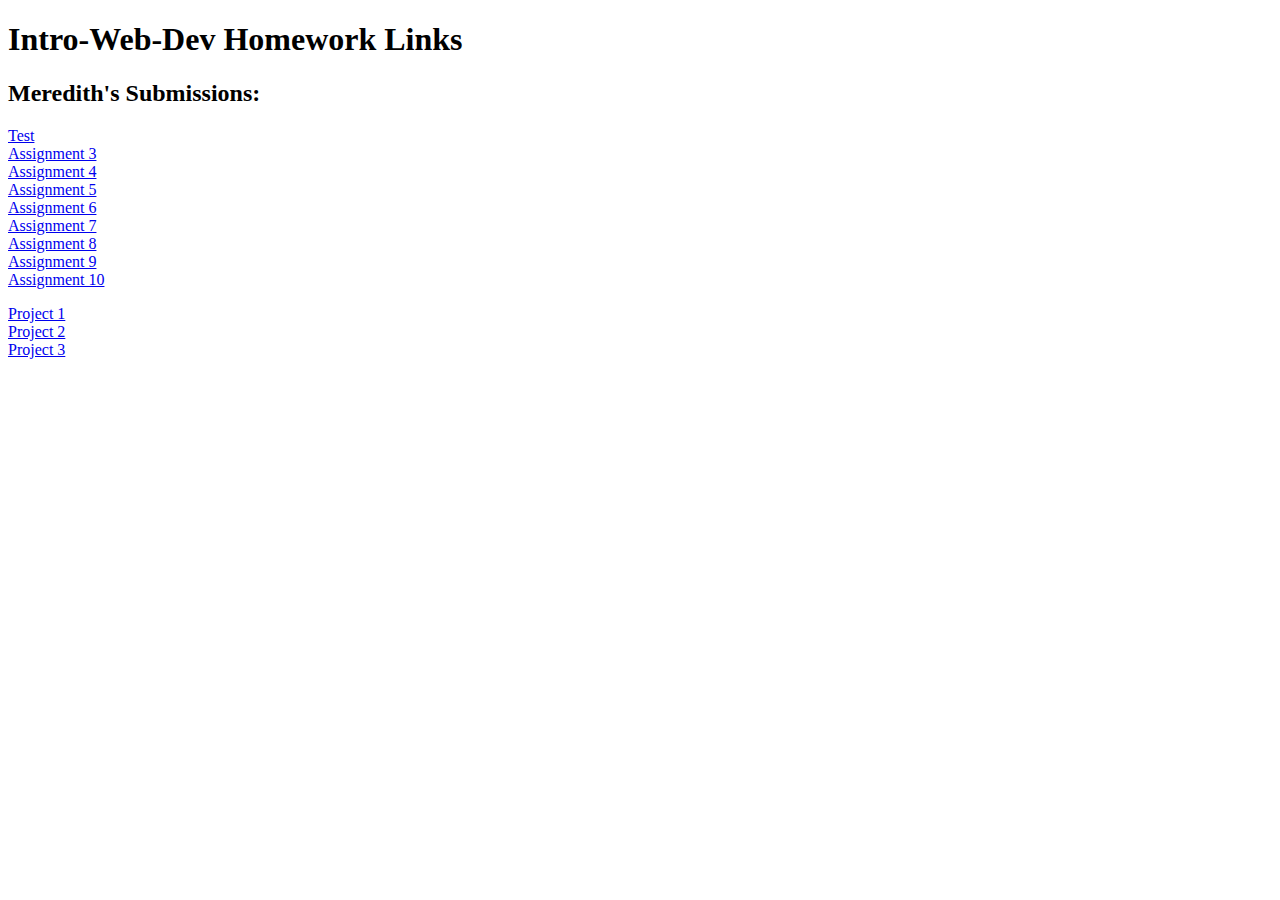
<file: index.html>
<!DOCTYPE html>
<html>
  <head>
    <title>My Web-Dev-HW Index</title>
  </head>

  <body>
    <!-- All of your body content goes between these two <body> tags. -->
    <h1>Intro-Web-Dev Homework Links</h1>

    <h2>Meredith's Submissions:</h2>

    <p>
      <a href="./test/about.html">Test</a><br />
      <a href="./assignment-3/index.html">Assignment 3</a><br />
      <a href="./assignment-4/index.html">Assignment 4</a><br />
      <a href="./assignment-5/index.html">Assignment 5</a><br />
      <a href="./assignment-6/index.html">Assignment 6</a><br />
      <a href="./assignment-7/index.html">Assignment 7</a><br />
      <a href="./assignment-8/index.html">Assignment 8</a><br />
      <a href="./assignment-9/index.html">Assignment 9</a><br />
      <a href="./assignment-10/index.html">Assignment 10</a>
    </p>

    <p>
      <a href="./project-1/index.html">Project 1</a><br />
      <a href="./project-2/index.html">Project 2</a><br />
      <a href="./project-3/index.html">Project 3</a>
    </p>

  </body>
</html>
</file>
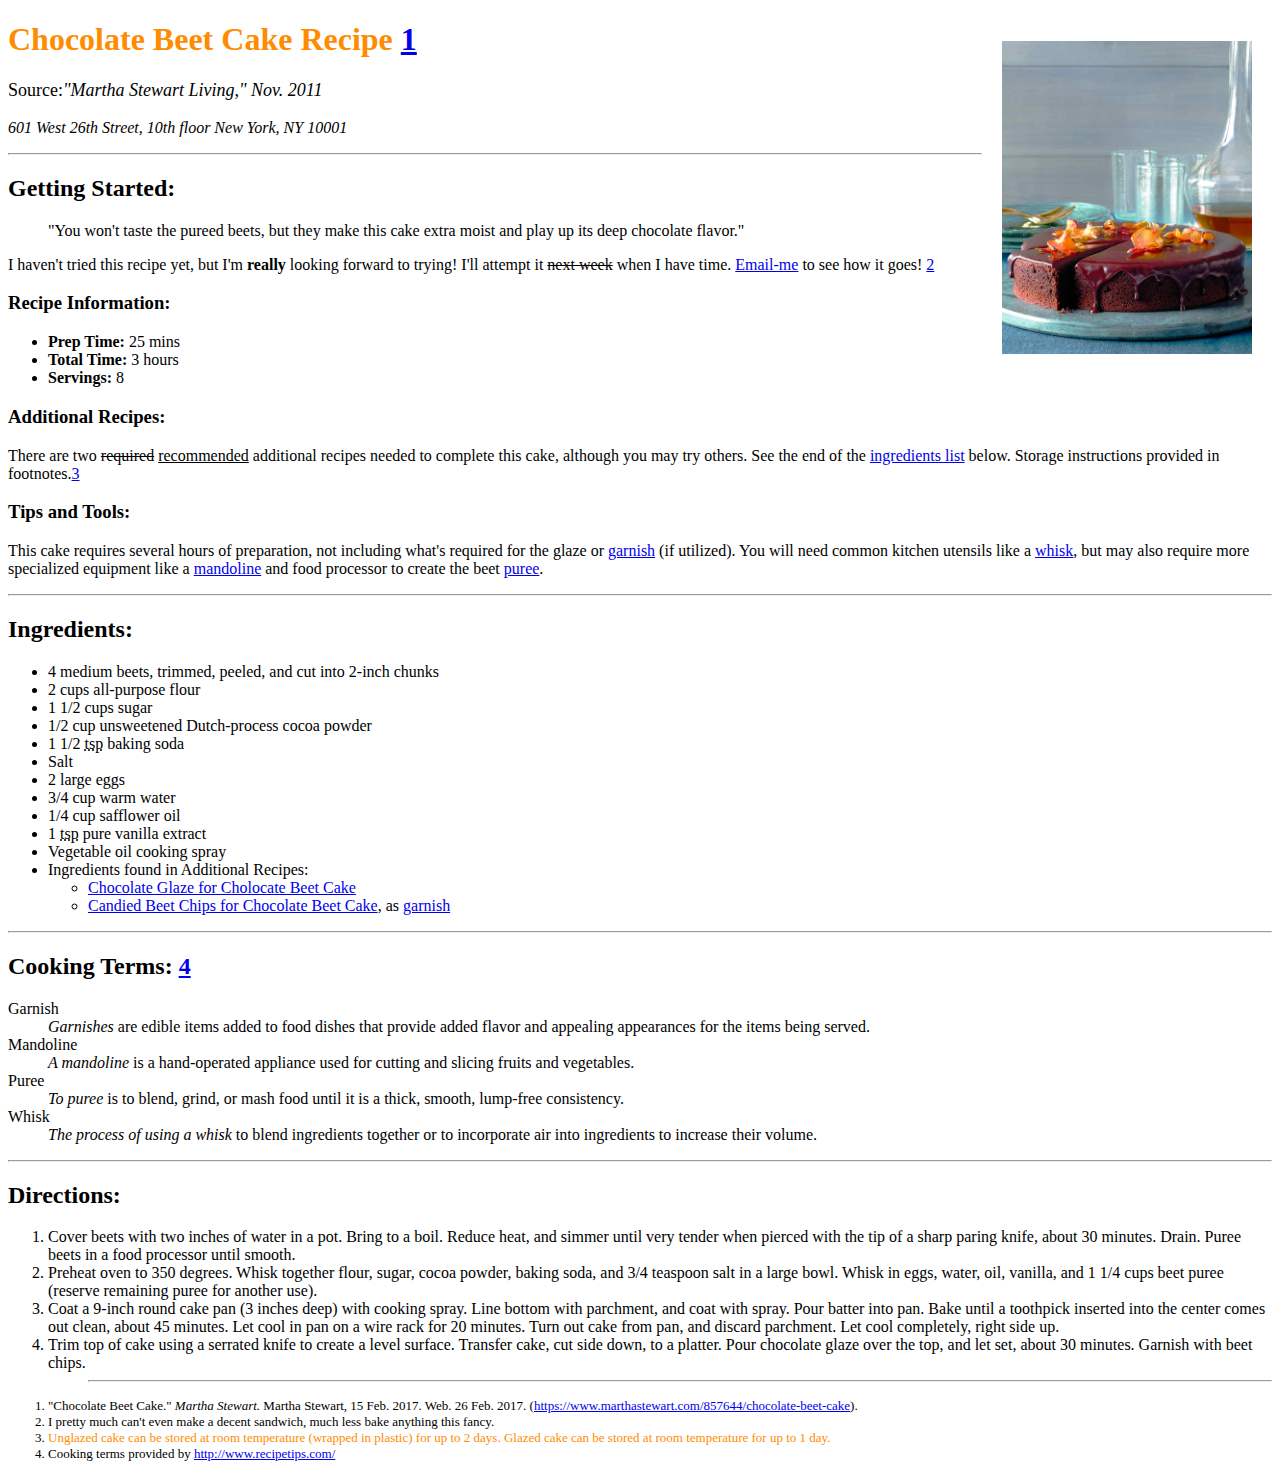
<file: assignment-3/index.html>
<!-- A3: Step 1 -->
<!DOCTYPE html>
<html>
    <head>
      <!-- A3: Step 2 -->
      <meta charset="UTF-8">
      <title>Chocolate Beet Cake Recipe</title>
    </head>

    <body>
      <main>
        <!-- A3: Step 3 -->
        <img src="./images/beetcake.jpeg" alt="Chocolate beet cake, ready to serve." style="width: 250px; float: right; margin: 20px">

        <h1 style="color:DarkOrange">Chocolate Beet Cake Recipe <a href="#footnotes1">1</a></h1>

        <!-- A3: Step 4 -->
        <p style="font-size:large">
          Source:<cite>"Martha Stewart Living," Nov. 2011</cite>
          <address>
              601 West 26th Street, 10th floor
              New York, NY 10001
          </address>

        </p>


        <hr />


        <h2>Getting Started:</h2>
        <!-- A3: Step 5 -->
        <blockquote>
          "You won't taste the pureed beets, but they make this cake extra moist and play up its deep chocolate flavor."
        </blockquote>

        <!-- A3: Step 6 -->
        <p>I haven't tried this recipe yet, but I'm <strong>really</strong> looking forward to trying! I'll attempt it <s>next week</s> when I have time. <a href="mailto:example@site.com">Email-me</a> to see how it goes! <a href="#footnotes2">2</a></p>

        <h3>Recipe Information:</h3>
          <ul>
            <!-- A3: Step 7 -->
            <li><b>Prep Time:</b> 25 mins</li>
            <li><b>Total Time:</b> 3 hours</li>
            <li><b>Servings:</b> 8</li>
          </ul>

        <h3>Additional Recipes:</h3>
        <!-- A3: Step 8 -->
        <p>There are two <del>required</del> <ins>recommended</ins> additional recipes needed to complete this cake, although you may try others. See the end of the <a href="#ingredients">ingredients list</a> below. Storage instructions provided in footnotes.<a href="#footnotes3">3</a>

        <h3>Tips and Tools:</h3>
        <!-- A3: Step 12 -->
        <p>This cake requires several hours of preparation, not including what's required for the glaze or <a href="#dfn-garnish">garnish</a> (if utilized). You will need common kitchen utensils like a <a href="#dfn-whisk">whisk</a>, but may also require more specialized equipment like a <a href="#dfn-mandoline">mandoline</a> and food processor to create the beet <a href="#dfn-puree">puree</a>.</p>


        <hr />


        <h2 id="ingredients">Ingredients:</h2>
          <ul>
            <li>4 medium beets, trimmed, peeled, and cut into 2-inch chunks</li>
            <li>2 cups all-purpose flour</li>
            <li>1 1/2 cups sugar</li>
            <li>1/2 cup unsweetened Dutch-process cocoa powder</li>
            <li>1 1/2 <abbr title="teaspoon">tsp</abbr> baking soda</li>
            <li>Salt</li>
            <li> 2 large eggs</li>
            <li>3/4 cup warm water</li>
            <li>1/4 cup safflower oil</li>
            <li>1 <abbr title="teaspoon">tsp</abbr> pure vanilla extract</li>
            <li>Vegetable oil cooking spray</li>
            <li>Ingredients found in Additional Recipes:</li>
            <!-- A3: Step 9 -->
              <ul>
              <li><a href="./pages/beetcake-glaze.html" target="_blank">Chocolate Glaze for Cholocate Beet Cake</a></li>
              <li><a href="./page/beetcake-garnish.html" target="_blank">Candied Beet Chips for Chocolate Beet Cake</a>, as <a href="#dfn-garnish">garnish</a></li>
              </ul>
          </ul>


        <hr />


        <h2>Cooking Terms: <a href="#footnotes4">4</a></h2>
          <dl>
            <!-- A3: Steps 10 and 11 -->
            <dt>Garnish</dt>
            <dd><dfn id="dfn-garnish">Garnishes</dfn> are edible items added to food dishes that provide added flavor and appealing appearances for the items being served.</dd>
            <dt>Mandoline</dt>
            <dd><dfn id="dfn-mandoline">A mandoline</dfn> is a hand-operated appliance used for cutting and slicing fruits and vegetables.</dd>
            <dt>Puree</dt>
            <dd><dfn id="dfn-puree">To puree</dfn> is to blend, grind, or mash food until it is a thick, smooth, lump-free consistency.</dd>
            <dt>Whisk</dt>
            <dd><dfn id="dfn-whisk">The process of using a whisk</dfn> to blend ingredients together or to incorporate air into ingredients to increase their volume.</dd>
          </dl>


        <hr />


        <h2>Directions:</h2>
        <!-- A3: Step 13 -->
          <ol>
            <li>Cover beets with two inches of water in a pot. Bring to a boil. Reduce heat, and simmer until very tender when pierced with the tip of a sharp paring knife, about 30 minutes. Drain. Puree beets in a food processor until smooth.</li>
            <li>Preheat oven to 350 degrees. Whisk together flour, sugar, cocoa powder, baking soda, and 3/4 teaspoon salt in a large bowl. Whisk in eggs, water, oil, vanilla, and 1 1/4 cups beet puree (reserve remaining puree for another use).</li>
            <li>Coat a 9-inch round cake pan (3 inches deep) with cooking spray. Line bottom with parchment, and coat with spray. Pour batter into pan. Bake until a toothpick inserted into the center comes out clean, about 45 minutes. Let cool in pan on a wire rack for 20 minutes. Turn out cake from pan, and discard parchment. Let cool completely, right side up.</li>
            <li>Trim top of cake using a serrated knife to create a level surface. Transfer cake, cut side down, to a platter. Pour chocolate glaze over the top, and let set, about 30 minutes. Garnish with beet chips.</li>
          <ol>
        <hr />
      </main>
        <sup><a href="#footnotes1"></a></sup>
        <sup><a href="#footnotes2"></a></sup>
        <sup><a href="#footnotes3"></a></sup>
        <sup><a href="#footnotes4"></a></sup>
      <footer>
        <ol style="font-size:small">
          <!-- A3: Step 15 -->
          <li id="footnotes1">"Chocolate Beet Cake." <i>Martha Stewart.</i> Martha Stewart, 15 Feb. 2017. Web. 26 Feb. 2017. (<a href="https://www.marthastewart.com/857644/chocolate-beet-cake" target="_blank">https://www.marthastewart.com/857644/chocolate-beet-cake</a>).</li>

          <li id="footnotes2">I pretty much can't even make a decent sandwich, much less bake anything this fancy.</li>

          <li id="footnotes3"><span style="color:DarkOrange">Unglazed cake can be stored at room temperature (wrapped in plastic) for up to 2 days. Glazed cake can be stored at room temperature for up to 1 day.</span></li>

          <li id="footnotes4">Cooking terms provided by <a href="http://www.recipetips.com/" target="_blank">http://www.recipetips.com/</a>
        </ol>
      </footer>
    </body>
</html>
</file>
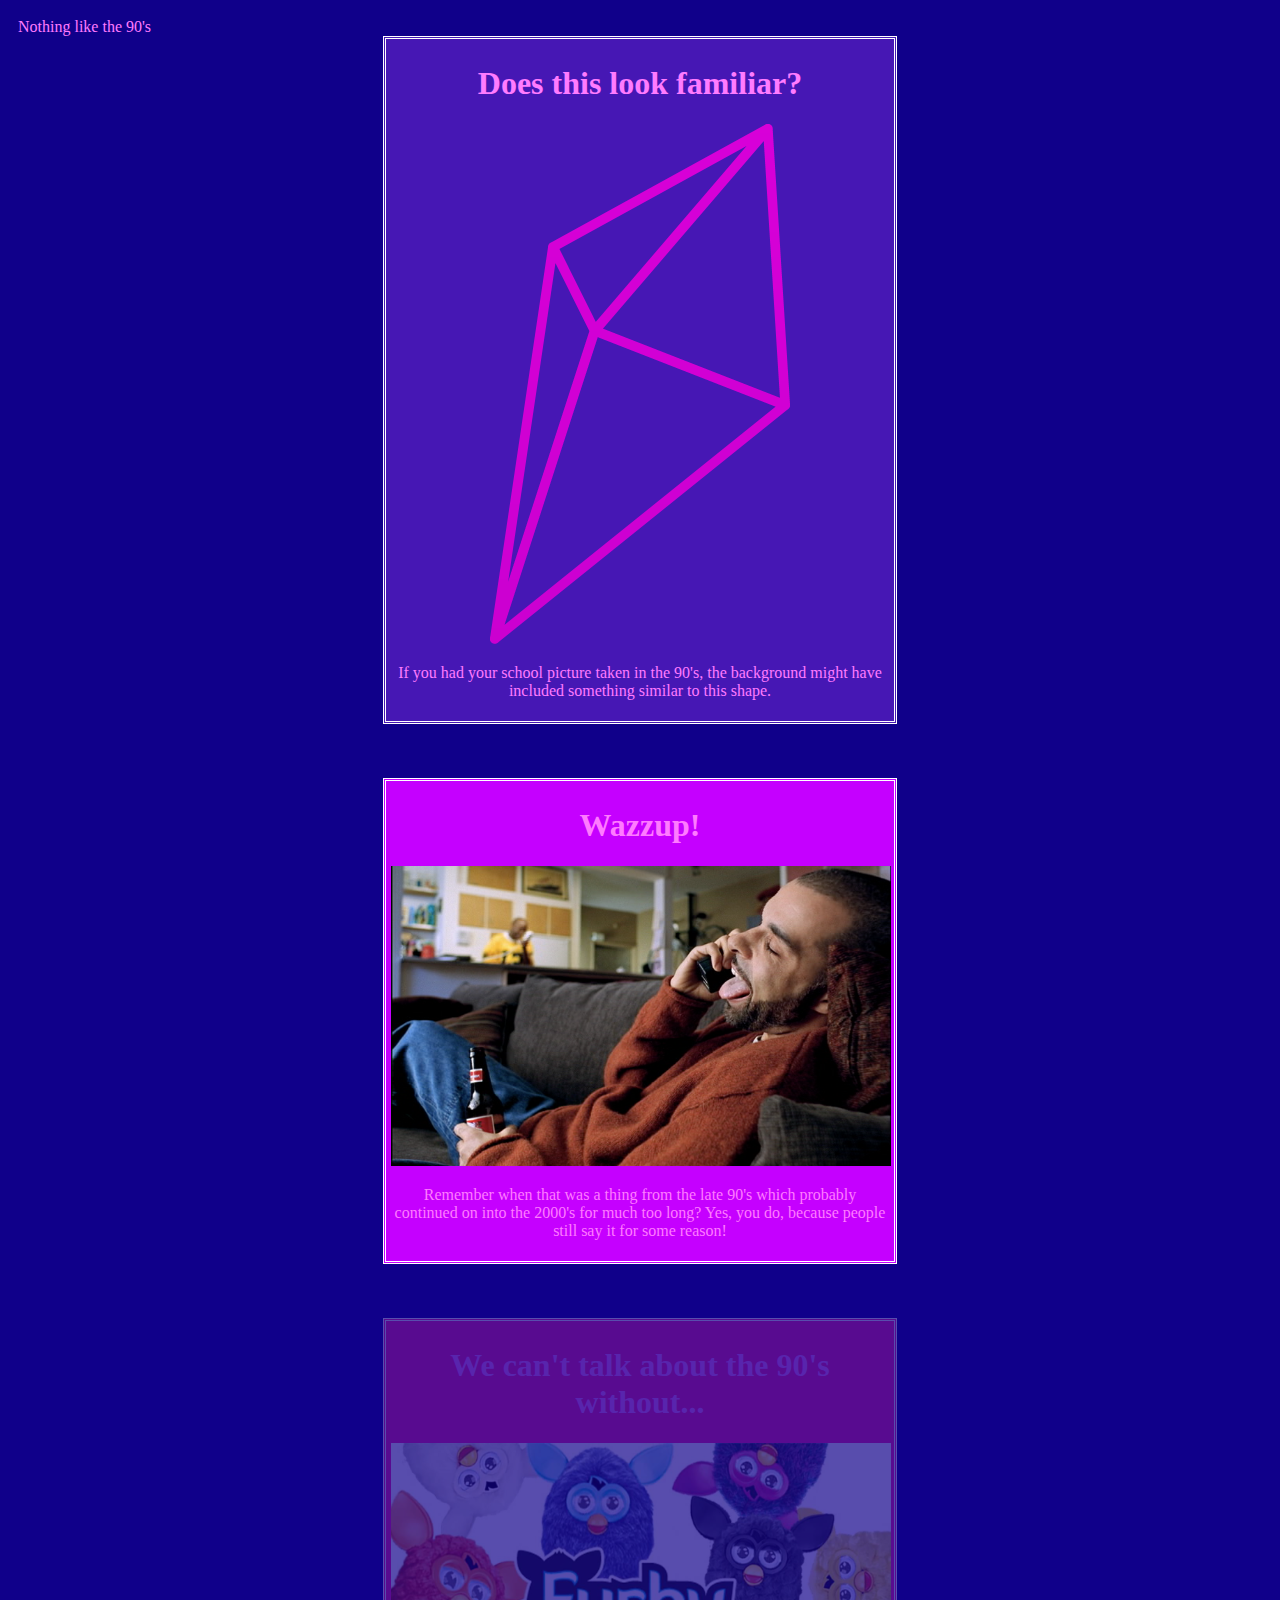
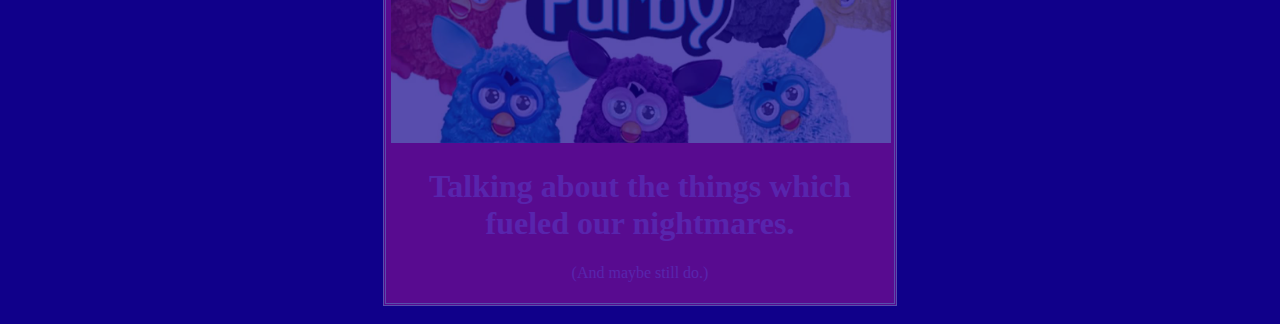
<file: assignment-6/index.html>
<!DOCTYPE html>
<head>
  <meta charset="utf-8">
  <meta name="viewport" content="width=device-width, initial scale=1.0"
    <title> Nothing like the 90's </title>
    <link rel="stylesheet" type="text/css" href="./css/style.css"/>
  <style>
    * {
        font-family: Impact;
      }
    body {
        background-color: rgb(16, 0, 138);
        color: rgb(255, 123, 255);
        padding: 10px;
      }
  </style>
</head>

<body>
  <div class="Photo" id="Photo>"
    <center>
      <center><h1>Does this look familiar?</h1>
      <img src="./images/1990s-06.png" title="Diamond" alt="Click art of purple geometric diamond shape" width="300" height="520">
      <p>If you had your school picture taken in the 90's, the background might have included something similar to this shape.</p>
    </center>
  </div>
<br>
<br>
<br>
  <div class="subject1" id="wazzup">
    <center><h1>Wazzup!</h1>
      <img src="./images/wassup.png" title="Wazzup" alt="Screengrab of the 1999 Budweiser commercial featuring the phrase wazzup" width="500" height="300">
      <p>Remember when that was a thing from the late 90's which probably continued on into the 2000's for much too long?
        Yes, you do, because people still say it for some reason!</p>
    </center>
  </div>
<br>
<br>
<br>
  <div class="subject2" id="furby">
    <center><h1>We can't talk about the 90's without...</h1>
      <img src="./images/furby.jpg" title="Furby" alt="90's ad campaign for the Furby toys" width="500" height="300">
      <h1>Talking about the things which fueled our nightmares.</h1>
      <p>(And maybe still do.)</p>
    </center>
  </div>

</body>
</html>
</file>
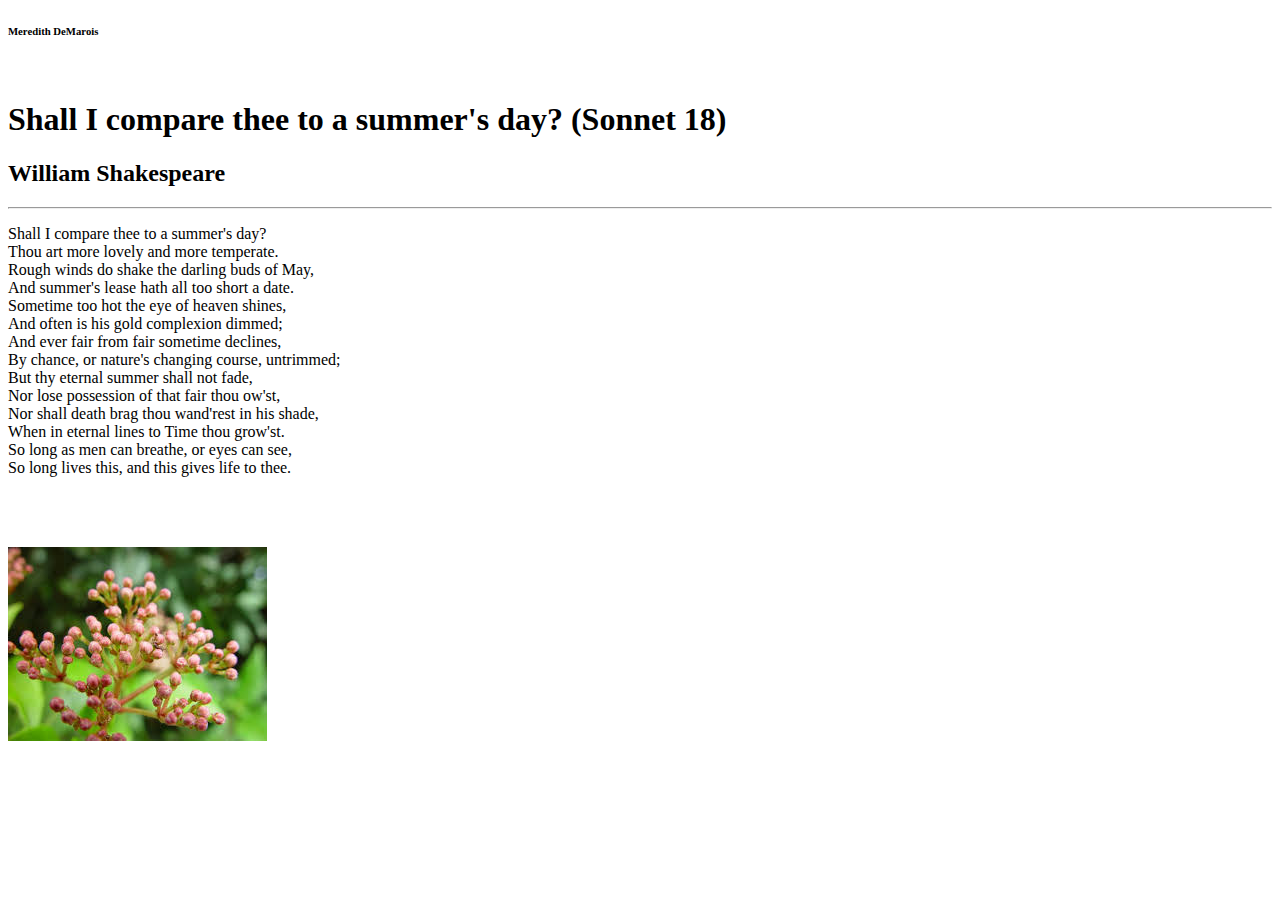
<file: project-1/index.html>
<!DOCTYPE html>

<title>My First Webpage</title>

<h6>Meredith DeMarois</h6>

<br />

<h1>Shall I compare thee to a summer's day? (Sonnet 18)</h1>
<h2>William Shakespeare</h2>

<hr />

<p>Shall I compare thee to a summer's day?<br />
  Thou art more lovely and more temperate.<br />
  Rough winds do shake the darling buds of May,<br />
  And summer's lease hath all too short a date.<br />
  Sometime too hot the eye of heaven shines,<br />
  And often is his gold complexion dimmed;<br />
  And ever fair from fair sometime declines,<br />
  By chance, or nature's changing course, untrimmed;<br />
  But thy eternal summer shall not fade,<br />
  Nor lose possession of that fair thou ow'st,<br />
  Nor shall death brag thou wand'rest in his shade,<br />
  When in eternal lines to Time thou grow'st.<br />
     So long as men can breathe, or eyes can see,<br />
     So long lives this, and this gives life to thee.<br />
  <br />
  <br />
  <br />
</p>
<img src="./images/flowerbuds.jpg"/>
</file>
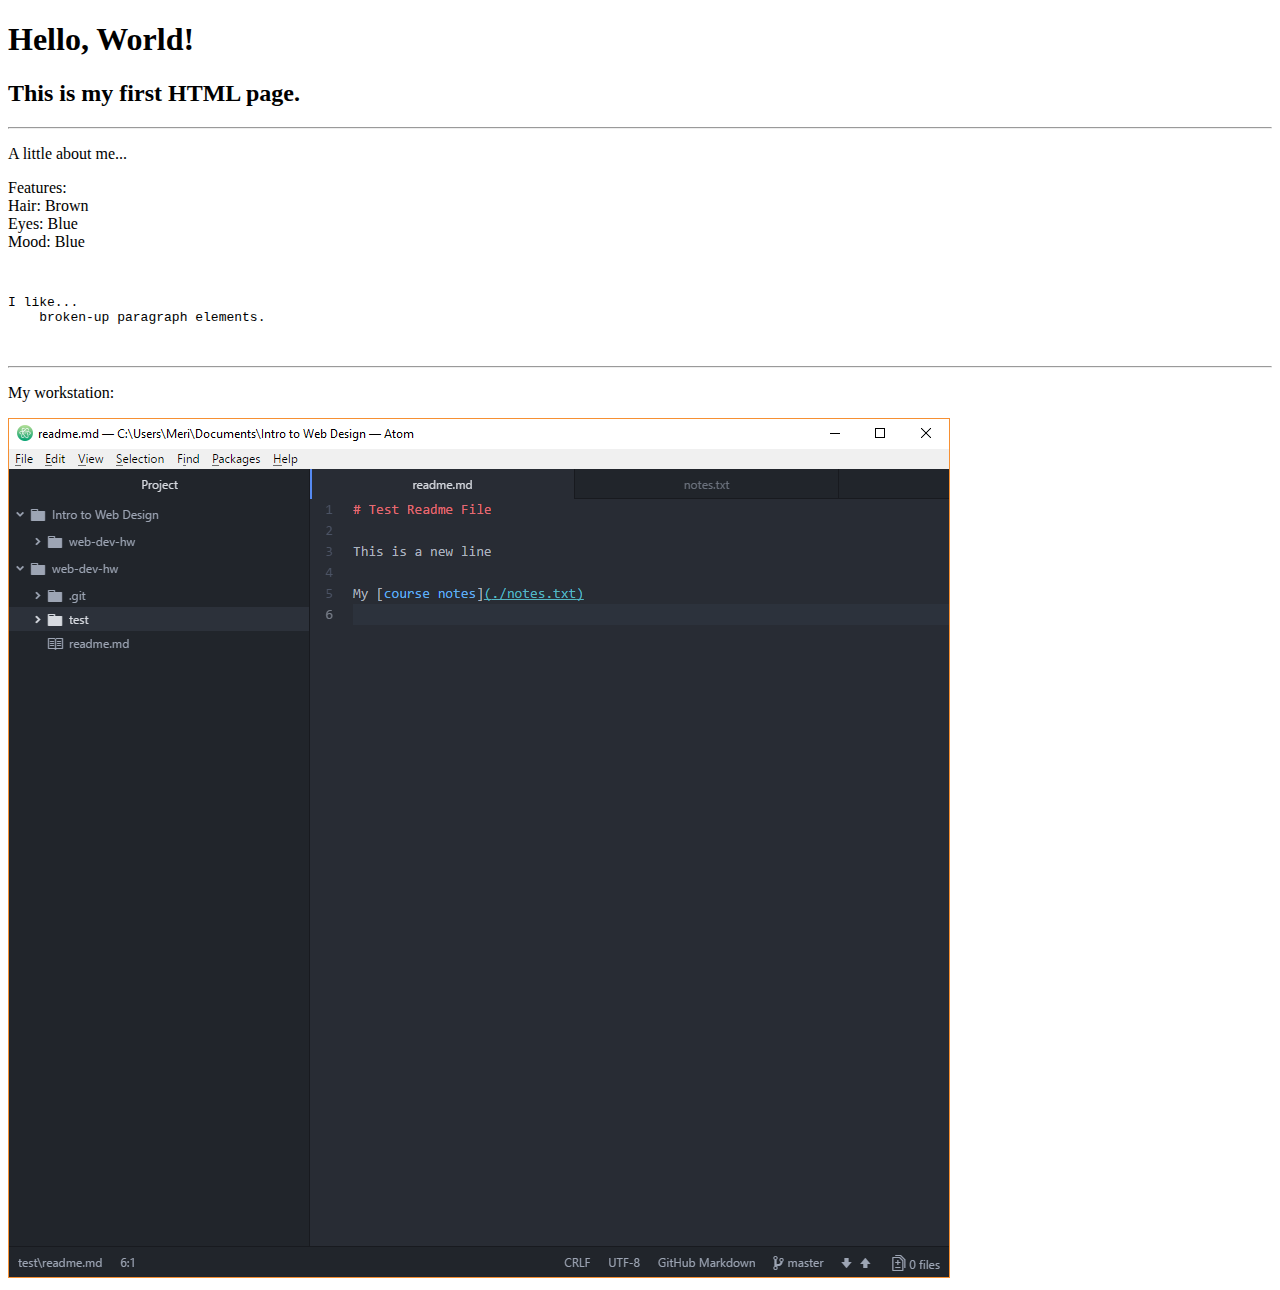
<file: test/about.html>
<!DOCTYPE html>

<h1>Hello, World!</h1>

<h2>This is my first HTML page.</h2>

<hr />

<p>A little about me...</p>

<p>Features:<br />
  Hair: Brown<br />
  Eyes: Blue<br />
  Mood: Blue<br />
</p>

<pre>
  <p>I like...
    broken-up paragraph elements.</p>
</pre>

<hr />

<p>My workstation:</p>

<img src="./images/screenshot.png.png" />
</file>
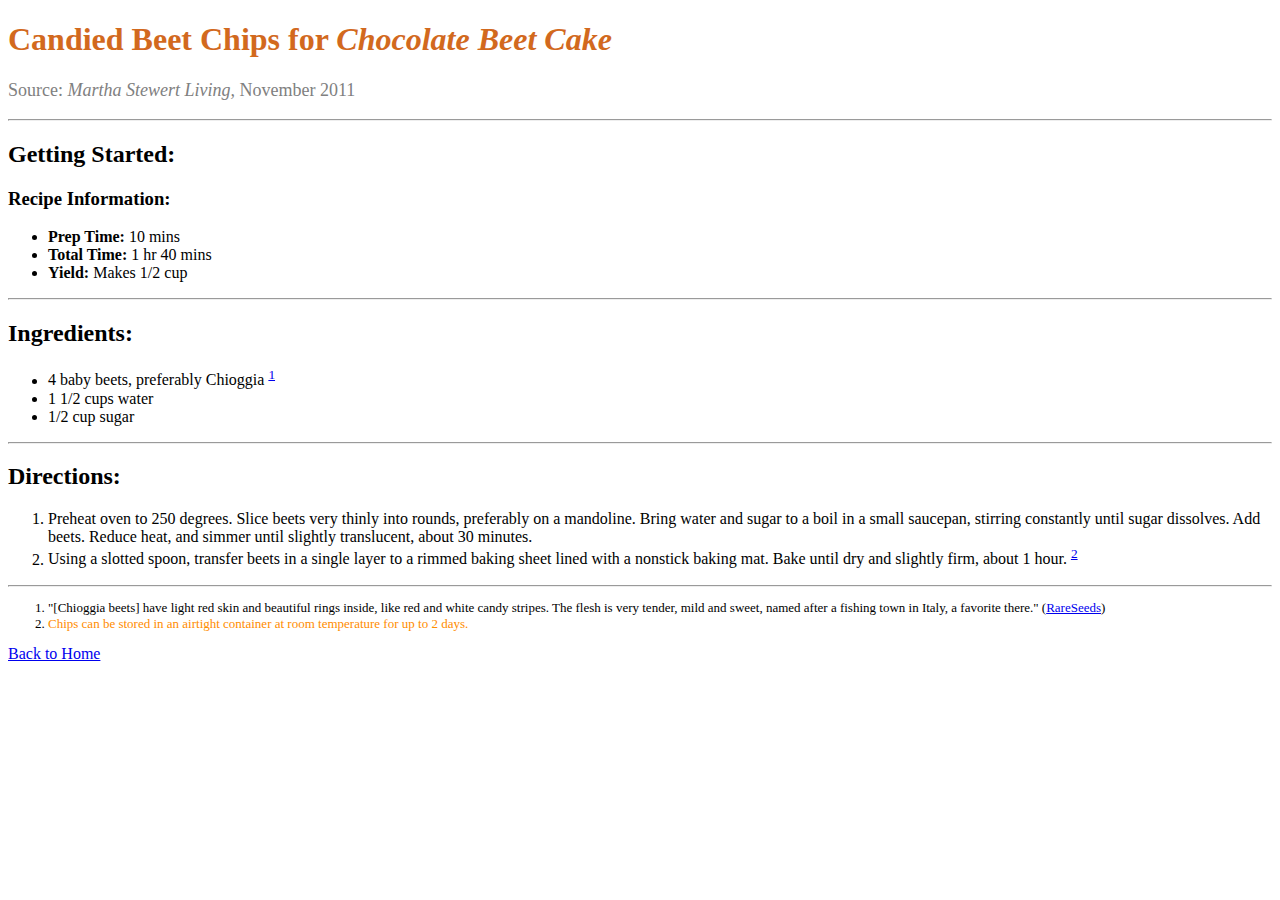
<file: assignment-3/pages/beetcake-garnish.html>
<!-- A3: Step 1 -->
<!DOCTYPE html>
<html>
  <head>
    <!-- A3: Step 2 -->
    <meta charset="UTF-8">
    <title>Candied Beet Chips Recipe</title>
  </head>

  <body>
    <main>
      <h1 style="color:Chocolate">Candied Beet Chips for <i>Chocolate Beet Cake</i></h1>

      <p style="font-size:large; color:gray">Source: <cite>Martha Stewert Living,</cite> November 2011</p>

      <hr />

      <h2>Getting Started:</h2>

      <h3>Recipe Information:</h3>
        <ul>
          <li><b>Prep Time:</b> 10 mins</li>
          <li><b>Total Time:</b> 1 hr 40 mins</li>
          <li><b>Yield:</b> Makes 1/2 cup</li>
        </ul>

      <hr />

      <h2 id="ingredients">Ingredients:</h2>
        <ul>
          <li>4 baby beets, preferably Chioggia <sup><a href="footnotes1">1</a></sup></li>
          <li>1 1/2 cups water</li>
          <li>1/2 cup sugar</li>
        </ul>

      <hr />

      <h2>Directions:</h2>
        <ol>
          <li>Preheat oven to 250 degrees. Slice beets very thinly into rounds, preferably on a mandoline. Bring water and sugar to a boil in a small saucepan, stirring constantly until sugar dissolves. Add beets. Reduce heat, and simmer until slightly translucent, about 30 minutes.</li>
          <li>Using a slotted spoon, transfer beets in a single layer to a rimmed baking sheet lined with a nonstick baking mat. Bake until dry and slightly firm, about 1 hour. <sup><a href="#footnotes2">2</a></sup></li>
        </ol>

      <hr />
    </main>

    <footer>
      <ol style="font-size:small">
        <li id="footnotes1">"[Chioggia beets] have light red skin and beautiful rings inside, like red and white candy stripes. The flesh is very tender, mild and sweet, named after a fishing town in Italy, a favorite there." (<a href="http://www.rareseeds.com/chioggia-bassano-beet/" target="_blank">RareSeeds</a>)</li>
        <li id="footnotes2"><span style="color:DarkOrange">Chips can be stored in an airtight container at room temperature for up to 2 days.</span></li>
      </ol>

      <a href="./index.html">Back to Home</a>
    </footer>
  </body>
</html>
</file>
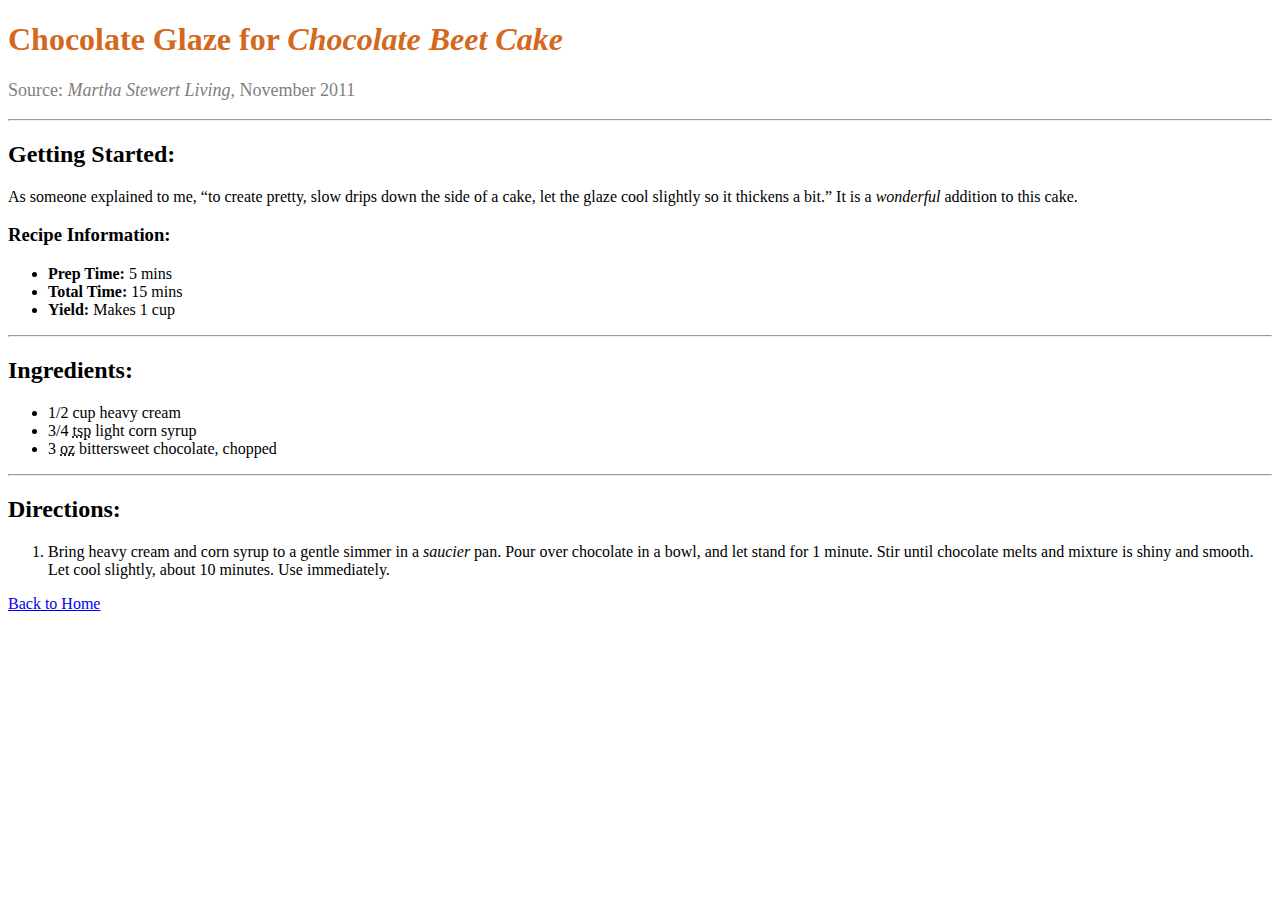
<file: assignment-3/pages/beetcake-glaze.html>
<!-- A3: Step 1 -->
<!DOCTYPE html>
<html>
  <head>
    <!-- A3: Step 2 -->
    <meta charset="UTF-8">
    <title>Choclate Glaze Recipe</title>
  </head>

  <body>
    <main>
      <h1 style="color:Chocolate">Chocolate Glaze for <i>Chocolate Beet Cake</i></h1>

      <p style="font-size:large; color:gray">Source: <cite>Martha Stewert Living,</cite> November 2011</p>

      <hr />

      <h2>Getting Started:</h2>

      <p>As someone explained to me, <q>to create pretty, slow drips down the side of a cake, let the glaze cool slightly so it thickens a bit.</q> It is a <em>wonderful</em> addition to this cake.</p>

      <h3>Recipe Information:</h3>
        <ul>
          <li><b>Prep Time:</b> 5 mins</li>
          <li><b>Total Time:</b> 15 mins</li>
          <li><b>Yield:</b> Makes 1 cup</li>
        </ul>

      <hr />

      <h2 id="ingredients">Ingredients:</h2>
        <ul>
          <li>1/2 cup heavy cream</li>
          <li>3/4 <abbr title="teaspoon">tsp</abbr> light corn syrup</li>
          <li>3 <abbr title="ounces">oz</abbr> bittersweet chocolate, chopped</li>
        </ul>

      <hr />

      <h2>Directions:</h2>
        <ol>
          <li>Bring heavy cream and corn syrup to a gentle simmer in a <dfn title="a pan for preparations requiring repetitive motions such as stirring.">saucier</dfn> pan. Pour over chocolate in a bowl, and let stand for 1 minute. Stir until chocolate melts and mixture is shiny and smooth. Let cool slightly, about 10 minutes. Use immediately.</li>
        </ol>
    </main>

    <footer>
      <a href="./index.html">Back to Home</a>
    </footer>
  </body>
</html>
</file>
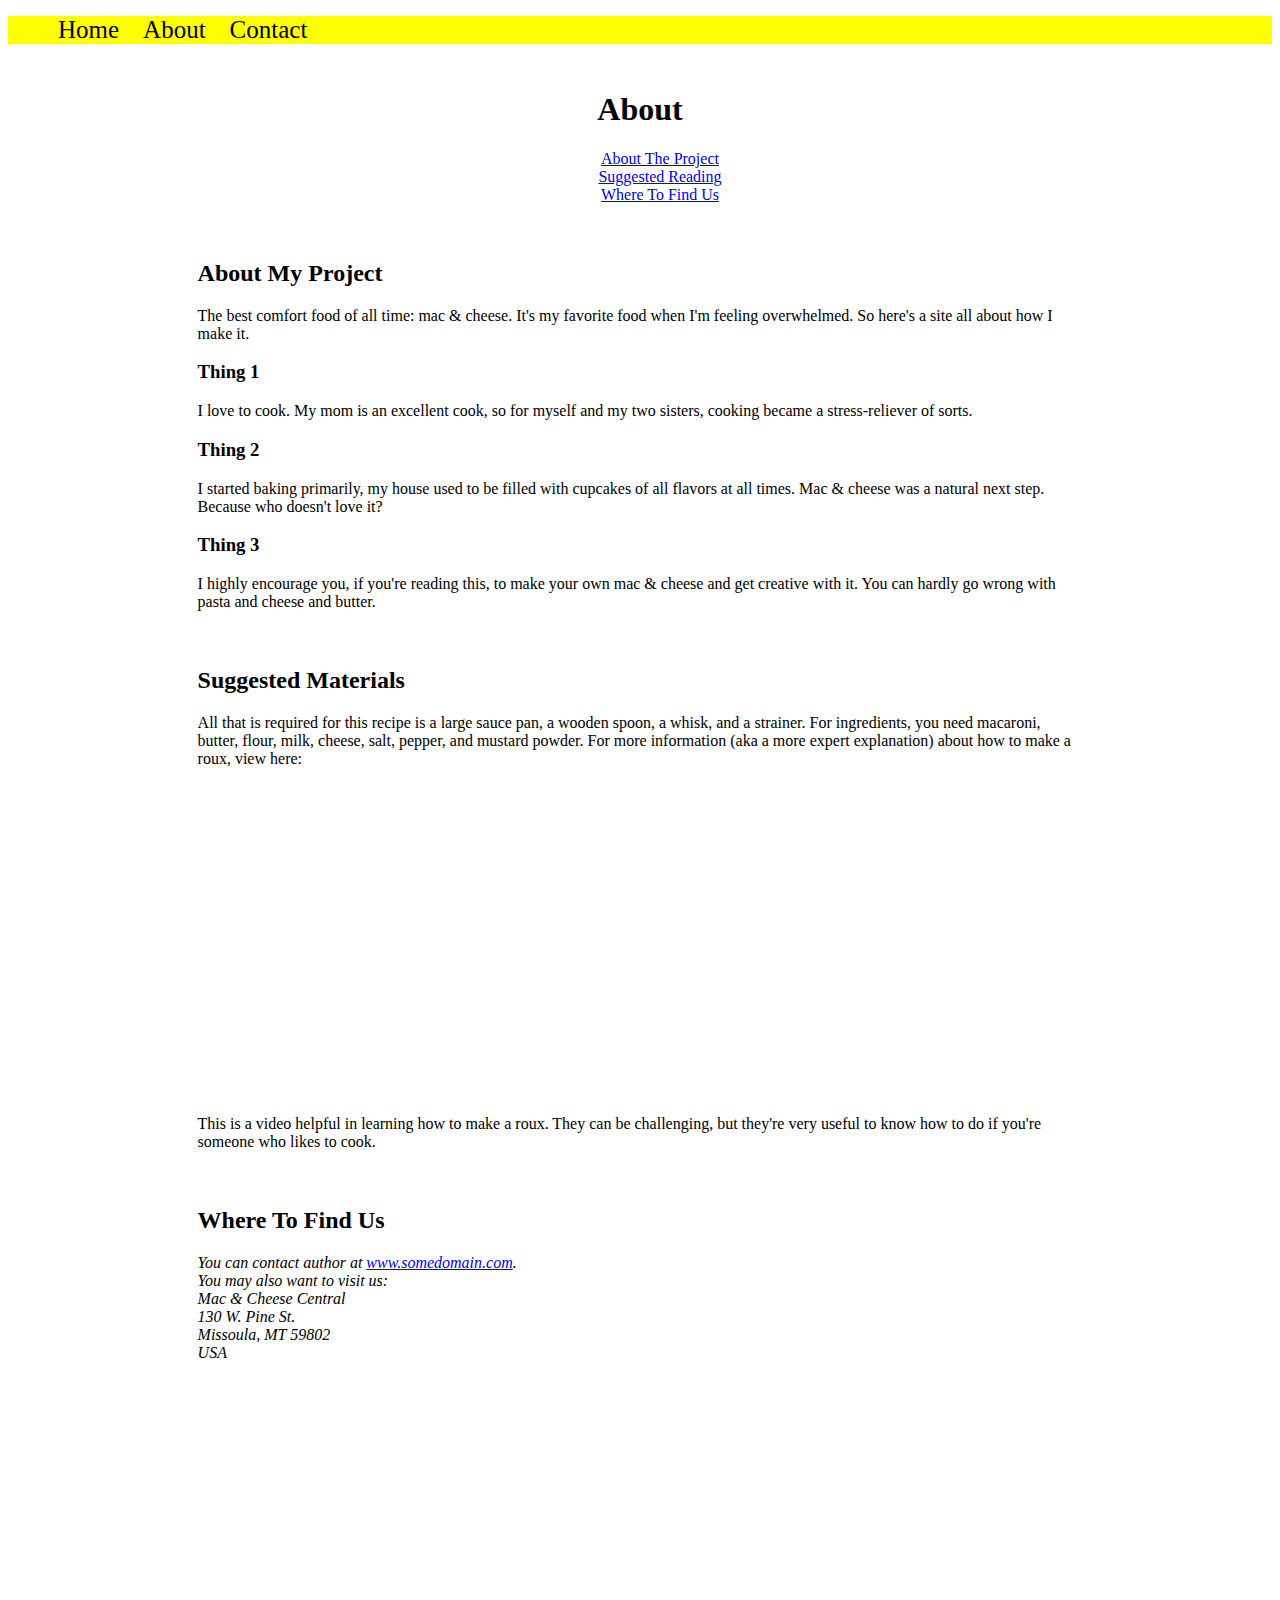
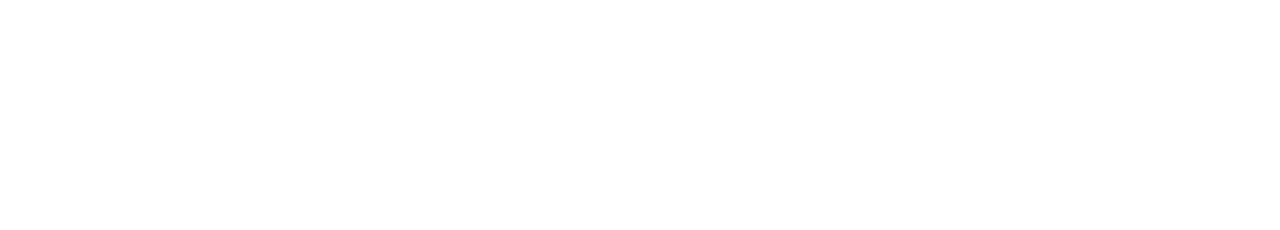
<file: project-2/pages/about.html>
<!DOCTYPE html>
<html lang="en">
<head>

    <title>About This Project</title>


    <meta charset="UTF-8">
    <meta name="description" content="CHANGE ME">
    <meta name="keywords" content="HTML,CSS,JavaScript">
    <meta name="viewport" content="width=device-width, initial-scale=1.0">
    <style type="text/css">
        /*NavBar CSS*/
        .nav {
            background: yellow;
        }
        .nav-item {
            padding: 0 5px 0 5px;
            display: inline;
            font-size: 125%;
            text-decoration: none;
            color: black;
        }
        a:hover {
            color: grey;
        }

        /*Main Body CSS*/
        h1 {
            text-align: center;
        }
        #meri-headshot {
            align-content: center;
        }
        .content {
            /* If you want the text to be tighter in to the center, increase both 15s by like 5... */
            margin: 0 15% 0 15%;
            padding: 10px 0 10px;
        }
        #jump-tags {
            text-align: center;
            list-style-type: none;
        }
        iframe {
            display: block;
            margin: auto;
        }
    </style>
</head>
<body>
<div id="navigation" class="nav">
    <ul id="nav-list" class="nav">
        <li class="nav nav-item"><a href="index.html" class="nav-item">Home</a></li>
        <li class="nav nav-item"><a href="about.html" class="nav-item">About</a></li>
        <li class="nav nav-item"><a href="contact.html" class="nav-item">Contact</a></li>
    </ul>
</div>
<div id="about-meri" class="content">
    <h1>About</h1>

    <ul id="jump-tags">
        <li><a href="#about-project">About The Project</a></li>
        <li><a href="#suggested-materials">Suggested Reading</a></li>
        <li><a href="#location">Where To Find Us</a></li>
    </ul>
</div>
<div id="about-project" class="content">
    <h2>About My Project</h2>
    <p>
        The best comfort food of all time: mac & cheese. It's my favorite food when I'm feeling overwhelmed. So here's a site all about how I make it.
    </p>

    <h3>Thing 1</h3>
    <p>
        I love to cook. My mom is an excellent cook, so for myself and my two sisters, cooking became a stress-reliever of sorts.
    </p>

    <h3>Thing 2</h3>
    <p>
        I started baking primarily, my house used to be filled with cupcakes of all flavors at all times. Mac & cheese was a natural next step. Because who doesn't love it?
    </p>

    <h3>Thing 3</h3>
    <p>
        I highly encourage you, if you're reading this, to make your own mac & cheese and get creative with it. You can hardly go wrong with pasta and cheese and butter.
    </p>
</div>
<div id="suggested-materials" class="content">
    <h2>Suggested Materials</h2>
    <p>
        All that is required for this recipe is a large sauce pan, a wooden spoon, a whisk, and a strainer.
        For ingredients, you need macaroni, butter, flour, milk, cheese, salt, pepper, and mustard powder.
        For more information (aka a more expert explanation) about how to make a roux, view here:
    </p>
    <iframe width="560" height="315" src="https://www.youtube.com/embed/eTf0n1HoC1w" frameborder="0" allow="autoplay; encrypted-media" allowfullscreen></iframe>
    <p>
        This is a video helpful in learning how to make a roux. They can be challenging, but they're very useful to know how to do if you're someone who likes to cook.
    </p>
</div>
<div id="location" class="content">
    <h2>Where To Find Us</h2>

    <address>
        You can contact author at <a href="http://www.somedomainhelloz.com/contact"> www.somedomain.com</a>.
        <br>
        You may also want to visit us:
        <br>
        Mac & Cheese Central
        <br>
        130 W. Pine St.
        <br>
        Missoula, MT 59802
        <br>
        USA
    </address>
    <iframe src="https://www.google.com/maps/embed?pb=!1m18!1m12!1m3!1d2727.475502883277!2d-113.99637978433135!3d46.8736932791428!2m3!1f0!2f0!3f0!3m2!1i1024!2i768!4f13.1!3m3!1m2!1s0x535dcc2a733bffb7%3A0xb0fc0b783412cca0!2s130+W+Pine+St%2C+Missoula%2C+MT+59802!5e0!3m2!1sen!2sus!4v1522733232737" width="600" height="450" frameborder="0" style="border:0" allowfullscreen></iframe>
</div>
</body>
</html>
</file>
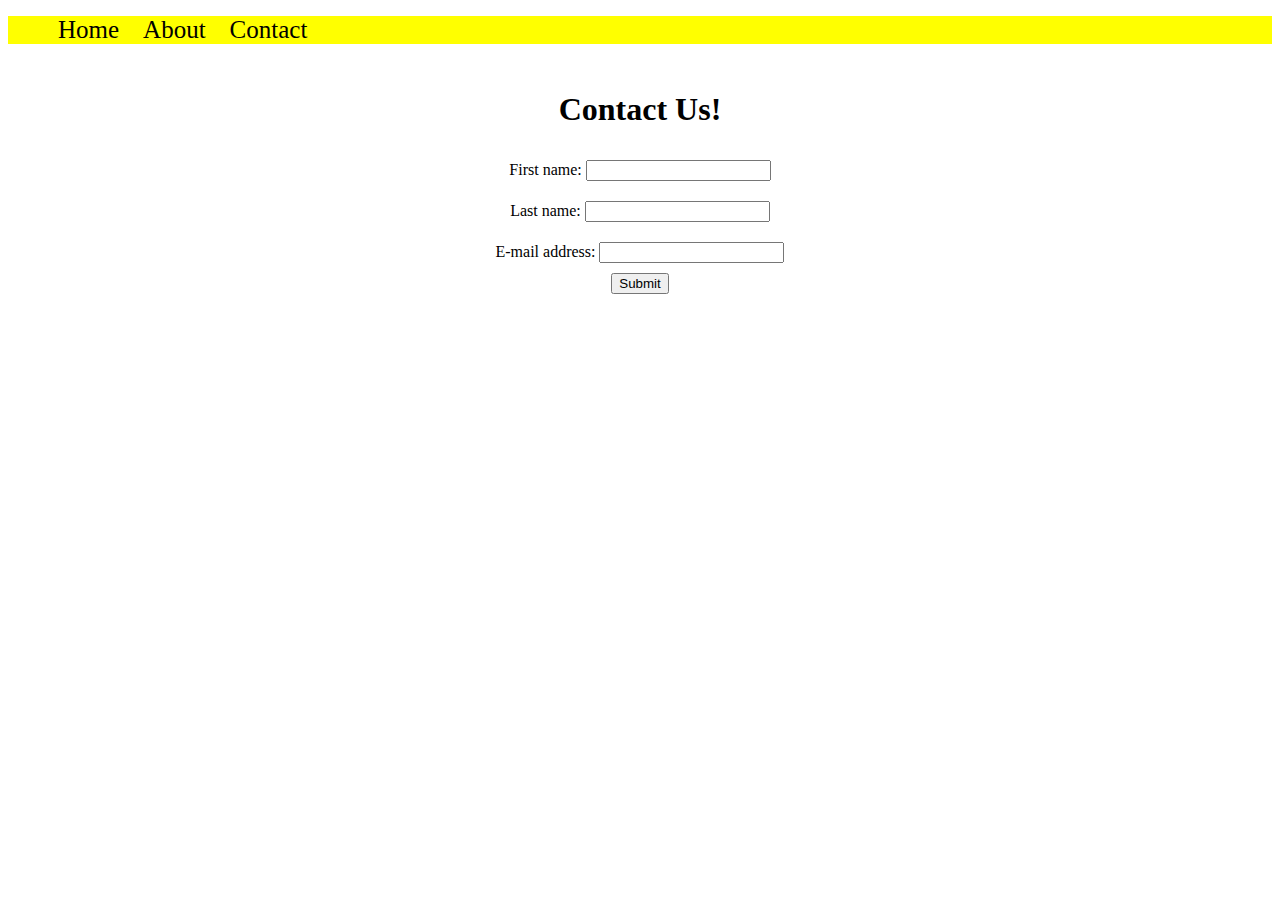
<file: project-2/pages/contact.html>
<!DOCTYPE html>
<html lang="en">
<head>

    <title>Contact Us</title>

    
    <meta charset="UTF-8">
    <meta name="description" content="CHANGE ME">
    <meta name="keywords" content="HTML,CSS,JavaScript">
    <meta name="viewport" content="width=device-width, initial-scale=1.0">
    <style type="text/css">
        /*NavBar CSS*/
        .nav {
            background: yellow;
        }
        .nav-item {
            padding: 0 5px 0 5px;
            display: inline;
            font-size: 125%;
            text-decoration: none;
            color: black;
        }
        a:hover {
            color: grey;
        }

        /*Main Body CSS*/
        h1 {
            text-align: center;
        }
        .content {

            margin: 0 15% 0 15%;
            padding: 10px 0 10px;
            align-content: center;
            text-align: center;
        }
        .field {
            padding: 10px 0 10px 0;
        }
    </style>
</head>
<body>
<div id="navigation" class="nav">
    <ul id="nav-list" class="nav">
        <li class="nav nav-item"><a href="index.html" class="nav-item">Home</a></li>
        <li class="nav nav-item"><a href="about.html" class="nav-item">About</a></li>
        <li class="nav nav-item"><a href="contact.html" class="nav-item">Contact</a></li>
    </ul>
</div>
<div id="contact" class="content">
    <h1>Contact Us!</h1>

    <form action="meredith.demarois@umontana.edu" method="post">
        <div class="field">
            <label for="first-name">First name: </label>
            <input type="text" name="first-name" id="first-name"><br>
        </div>
        <div class="field">
            <label for="last-name">Last name: </label>
            <input type="text" name="last-name" id="last-name"><br>
        </div>
        <div class="field">
            <label for="email">E-mail address: </label>
            <input type="text" name="email" id="email"><br>
        </div>
        <input type="submit" value="Submit">
    </form>
</div>

</body>
</html>
</file>
<file: assignment-6/css/style.css>
body {
  background-color: rgb(16, 0, 138);
  color: rgb(255, 123, 255);
  padding:10px;
}

.Photo {
  display: block;
  margin-left: auto;
  margin-right: auto;
  width: 40%;
  border-style: double;
  border-width: 3px;
  border-color: white;
  padding: 5px;
  background-color: rgb(70, 23, 180);
}

.subject1 {
  display: block;
  margin-left: auto;
  margin-right: auto;
  width: 40%;
  border-style: double;
  border-width: 3px;
  border-color: white;
  padding: 5px;
  background-color: rgb(197, 0, 255);
}

p.subject1 {
  border-style: dotted;
  border-color: white;
  border-width: thin;
}

#furby {
  display: block;
  margin-left: auto;
  margin-right:auto;
  width: 40%;
  border-style: double;
  border-width: 3px;
  border-color: white;
  opacity: 0.3;
  padding: 5px;
  background-color: rgb(255, 38, 158);
}
/* I don't totally know how I'm going to style my furby paragraph yet. */
#furby~p {
  background-color: rgb(255, 123, 255)
  font-weight: bold;
}
</file>
